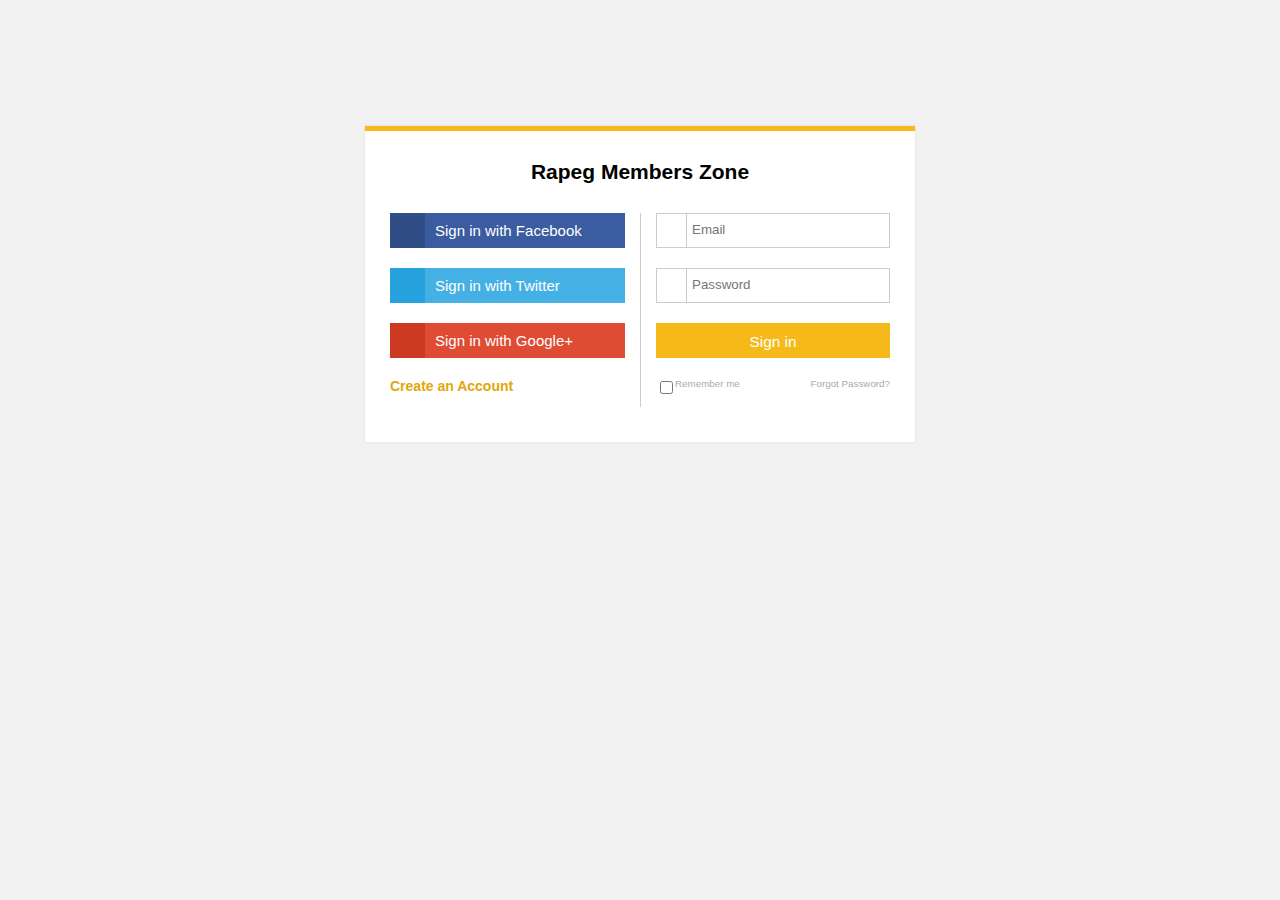
<file: login.html>
<!DOCTYPE html>
<html lang="en">

<head>
    <meta charset="utf-8">
    <meta http-equiv="X-UA-Compatible" content="IE=edge">
    <meta name="viewport" content="width=device-width, initial-scale=1">
    <title>RapidPegion | Login</title>
    <link href="assets/css/login.css" rel="stylesheet">

    <!--  browser campatible css files-->
    <!--[if lt IE 9]>
        <script src="//oss.maxcdn.com/html5shiv/3.7.2/html5shiv.min.js"></script>
        <script src="//oss.maxcdn.com/respond/1.4.2/respond.min.js"></script>
    <![endif]-->
</head>
<div class="form_wrapper">
  <div class="form_container">
    <div class="title_container">
      <h2>Rapeg Members Zone</h2>
    </div>
    <div class="row clearfix">
      <div class="col_half">
        <div class="social_btn fb"><a href="#"><span><i class="fa fa-facebook" aria-hidden="true"></i></span>Sign in with Facebook</a></div>
        <div class="social_btn tw"><a href="#"><span><i class="fa fa-twitter" aria-hidden="true"></i></span>Sign in with Twitter</a></div>
        <div class="social_btn gplus"><a href="#"><span><i class="fa fa-google-plus" aria-hidden="true"></i></span>Sign in with Google+</a></div>
        <div class="row clearfix create_account">
          <div><a href="signup.html">Create an Account</a></div>
        </div>
      </div>
      <div class="col_half last">
        <form>
          <div class="input_field"><span><i class="fa fa-envelope" aria-hidden="true"></i></span>
            <input type="email" name="email" placeholder="Email" required=""/>
          </div>
          <div class="input_field"><span><i class="fa fa-lock" aria-hidden="true"></i></span>
            <input type="password" name="phone" placeholder="Password" required=""/>
          </div>
          <input class="button" type="submit" value="Sign in"/>
          <div class="row clearfix bottom_row">
            <div class="col_half remember_me">
              <input name="" type="checkbox" value=""/>              Remember me
            </div>
            <div class="col_half forgot_pw"><a href="#">Forgot Password?</a></div>
          </div>
        </form>
      </div>
    </div>
  </div>
</div>
</file>
<file: assets/css/login.css>
body {
  font-family: Verdana, Geneva, sans-serif;
  font-size: 14px;
  background: #f2f2f2;
}

.clearfix:after {
  content: "";
  display: block;
  clear: both;
  visibility: hidden;
  height: 0;
}

.form_wrapper {
  background: #fff;
  width: 550px;
  max-width: 100%;
  box-sizing: border-box;
  padding: 25px;
  margin: 10% auto 0;
  position: relative;
  z-index: 1;
  border-top: 5px solid #f5ba1a;
  -webkit-box-shadow: 0 0 3px rgba(0, 0, 0, 0.1);
  -moz-box-shadow: 0 0 3px rgba(0, 0, 0, 0.1);
  box-shadow: 0 0 3px rgba(0, 0, 0, 0.1);
}
.form_wrapper h2 {
  font-size: 1.5em;
  line-height: 1.5em;
  margin: 0;
}
.form_wrapper .title_container {
  text-align: center;
  padding-bottom: 15px;
}
.form_wrapper h3 {
  font-size: 1.1em;
  font-weight: normal;
  line-height: 1.5em;
  margin: 0;
}
.form_wrapper .row {
  margin: 10px -15px;
}
.form_wrapper .row > div {
  padding: 0 15px;
  box-sizing: border-box;
}
.form_wrapper .col_half {
  width: 50%;
  float: left;
}
.form_wrapper .input_field {
  position: relative;
  margin-bottom: 20px;
}
.form_wrapper .input_field > span {
  position: absolute;
  left: 0;
  top: 0;
  color: #333;
  height: 100%;
  border-right: 1px solid #ccc;
  text-align: center;
  width: 30px;
}
.form_wrapper .input_field > span > i {
  padding-top: 10px;
}
.form_wrapper .textarea_field > span > i {
  padding-top: 10px;
}
.form_wrapper input[type="text"] {
  width: 100%;
  padding: 8px 10px 9px 35px;
  height: 35px;
  border: 1px solid #ccc;
  box-sizing: border-box;
  outline: none;
  -webkit-transition: all 0.30s ease-in-out;
  -moz-transition: all 0.30s ease-in-out;
  -ms-transition: all 0.30s ease-in-out;
  transition: all 0.30s ease-in-out;
}
.form_wrapper input[type="text"]:focus {
  -webkit-box-shadow: 0 0 2px 1px rgba(255, 169, 0, 0.5);
  -moz-box-shadow: 0 0 2px 1px rgba(255, 169, 0, 0.5);
  box-shadow: 0 0 2px 1px rgba(255, 169, 0, 0.5);
  border: 1px solid #f5ba1a;
}
.form_wrapper input[type="email"] {
  width: 100%;
  padding: 8px 10px 9px 35px;
  height: 35px;
  border: 1px solid #ccc;
  box-sizing: border-box;
  outline: none;
  -webkit-transition: all 0.30s ease-in-out;
  -moz-transition: all 0.30s ease-in-out;
  -ms-transition: all 0.30s ease-in-out;
  transition: all 0.30s ease-in-out;
}
.form_wrapper input[type="email"]:focus {
  -webkit-box-shadow: 0 0 2px 1px rgba(255, 169, 0, 0.5);
  -moz-box-shadow: 0 0 2px 1px rgba(255, 169, 0, 0.5);
  box-shadow: 0 0 2px 1px rgba(255, 169, 0, 0.5);
  border: 1px solid #f5ba1a;
}
.form_wrapper input[type="password"] {
  width: 100%;
  padding: 8px 10px 9px 35px;
  height: 35px;
  border: 1px solid #ccc;
  box-sizing: border-box;
  outline: none;
  -webkit-transition: all 0.30s ease-in-out;
  -moz-transition: all 0.30s ease-in-out;
  -ms-transition: all 0.30s ease-in-out;
  transition: all 0.30s ease-in-out;
}
.form_wrapper input[type="password"]:focus {
  -webkit-box-shadow: 0 0 2px 1px rgba(255, 169, 0, 0.5);
  -moz-box-shadow: 0 0 2px 1px rgba(255, 169, 0, 0.5);
  box-shadow: 0 0 2px 1px rgba(255, 169, 0, 0.5);
  border: 1px solid #f5ba1a;
}
.form_wrapper input[type="submit"] {
  background: #f5ba1a;
  height: 35px;
  line-height: 35px;
  width: 100%;
  border: none;
  outline: none;
  cursor: pointer;
  color: #fff;
  font-size: 1.1em;
  margin-bottom: 10px;
  -webkit-transition: all 0.30s ease-in-out;
  -moz-transition: all 0.30s ease-in-out;
  -ms-transition: all 0.30s ease-in-out;
  transition: all 0.30s ease-in-out;
}
.form_wrapper input[type="submit"]:hover {
  background: #e1a70a;
}
.form_wrapper input[type="submit"]:focus {
  background: #e1a70a;
}
.form_wrapper input[type="checkbox"] {
  margin-right: 2px;
}

.form_container .row .col_half.last {
  border-left: 1px solid #ccc;
}

.remember_me {
  display: flex;
}

.forgot_pw {
  text-align: right;
}

.social_btn {
  width: 100%;
  margin-bottom: 20px;
  font-size: 15px;
}
.social_btn a {
  align-items: center;
  color: #fff;
  display: flex;
  height: 35px;
  text-decoration: none;
}
.social_btn a span {
  align-items: center;
  align-self: stretch;
  display: flex;
  font-size: 17px;
  justify-content: center;
  margin-right: 10px;
  text-align: center;
  width: 35px;
}
.social_btn.fb {
  background: #3b5ca1;
}
.social_btn.fb span {
  background: #314d87;
}
.social_btn.tw {
  background: #45b0e4;
}
.social_btn.tw span {
  background: #26a3df;
}
.social_btn.gplus {
  background: #de4c33;
}
.social_btn.gplus span {
  background: #cc3a21;
}

.create_account a {
  color: #e1a70a;
  text-decoration: none;
  font-weight: bold;
}

.bottom_row {
  font-size: 0.7em;
  color: #ababab;
}
.bottom_row a {
  text-decoration: none;
  color: #ababab;
}

.credit {
  position: relative;
  z-index: 1;
  text-align: center;
  padding: 15px;
  color: #f5ba1a;
}
.credit a {
  color: #e1a70a;
}

@media (max-width: 600px) {
  .form_wrapper .col_half {
    width: 100%;
    float: none;
  }

  .bottom_row .col_half {
    width: 50%;
    float: left;
  }

  .form_container .row .col_half.last {
    border-left: none;
  }

  .remember_me {
    padding-bottom: 20px;
  }
}
</file>
